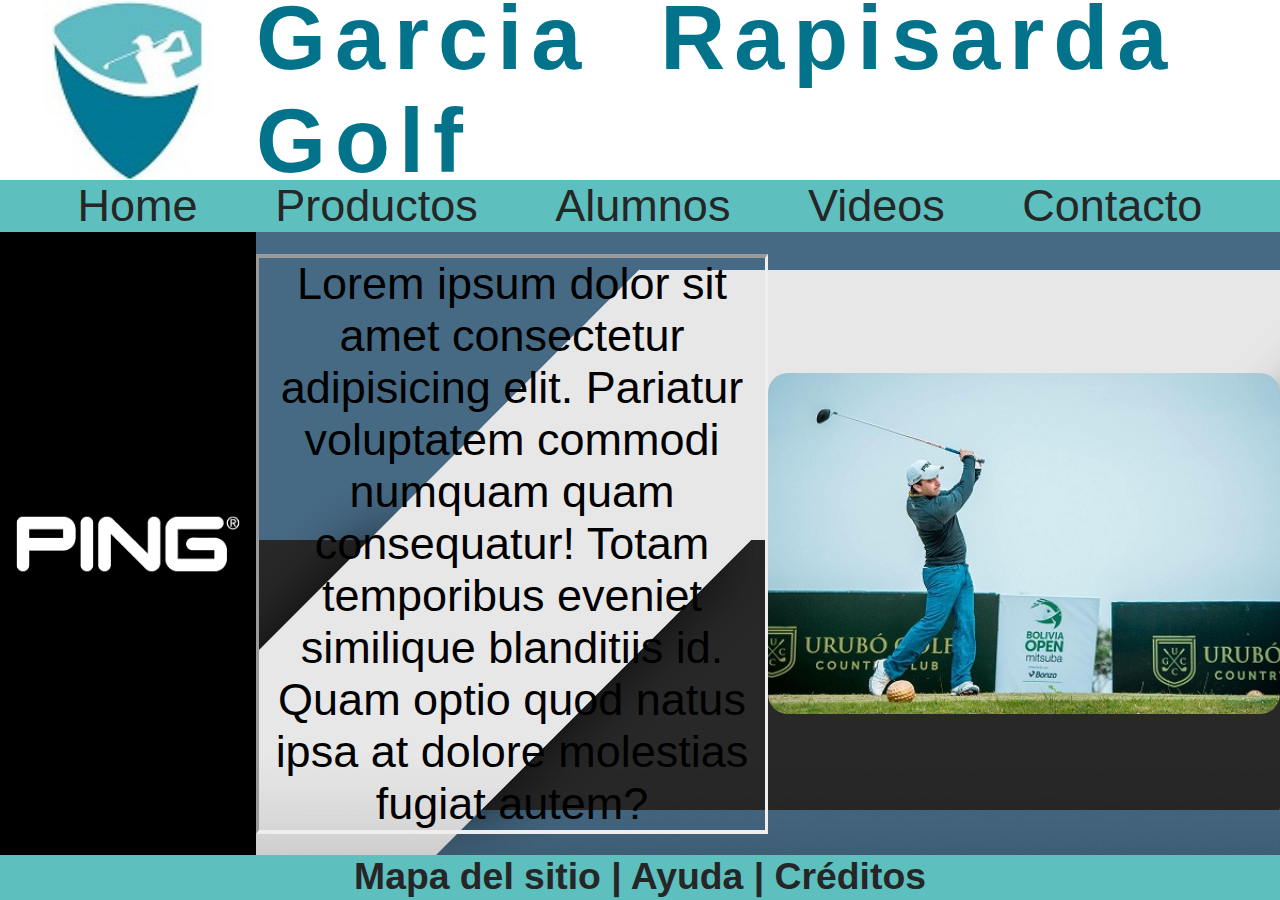
<file: index.html>
<!DOCTYPE html>
<html lang="es">
<head>
    <meta charset="UTF-8">
    <meta http-equiv="X-UA-Compatible" content="IE=edge">
    <meta name="viewport" content="width=device-width, initial-scale=1.0">
    <title>Garcia Rapisarda Golf</title>
    <link rel="icon" type="image/png" href="images/Logo.png">
    <link rel="stylesheet" href="css/style.css">
    <link rel="preconnect" href="https://fonts.googleapis.com">
    <link rel="preconnect" href="https://fonts.gstatic.com" crossorigin>
    <link href="https://fonts.googleapis.com/css2?family=Metal&display=swap" rel="stylesheet">
</head>

<body class="grid-area">
     
    <header class="header"> 
        <h1 class="header__title">Garcia Rapisarda Golf</h1>  
    </header>
    <div class="logo">
        <img class="header__logo" src="images/Logohead.png" alt="Logo">
    </div>
    <nav class="nav">
        <ul class="nav__links">
            <li class="nav__item nav__item--transform">
                <a class="nav__link"  href="index.html">Home</a>
            </li>
            <li class="nav__item nav__item--transform">
                <a class="nav__link" href="pages\productos.html">Productos</a>
            </li>
            <li class="nav__item nav__item--transform">
                <a class="nav__link" href="pages\alumnos.html">Alumnos</a>
            </li>
            <li class="nav__item nav__item--transform">
                <a class="nav__link" href="pages\videos.html">Videos</a>
            </li>
            <li class="nav__item nav__item--transform">
                <a class="nav__link" href="pages\contacto.html">Contacto</a>
            </li>
        </ul>
    </nav>       
    <main class="main">
        <div class="contenedor">
                <p>Lorem ipsum dolor sit amet consectetur adipisicing elit. Pariatur voluptatem commodi numquam quam consequatur! Totam temporibus eveniet similique blanditiis id. Quam optio quod natus ipsa at dolore molestias fugiat autem?</p>
        </div>    
        
    </main>
    <aside class="publicidad">
        <div class="imagenping">
            <img src="images/ping.png" alt="publicidad">
        </div>
    </aside>
    <section class="imagen">
        <div class="imagenPortada">
            <img src="images\golf.jpg" alt="Imagen Golf">
        </div> 
    </section>
    <footer class="footer">
        <h5>Mapa del sitio | Ayuda | Créditos</h5>
    </footer>
    
</body>
</html>
</file>
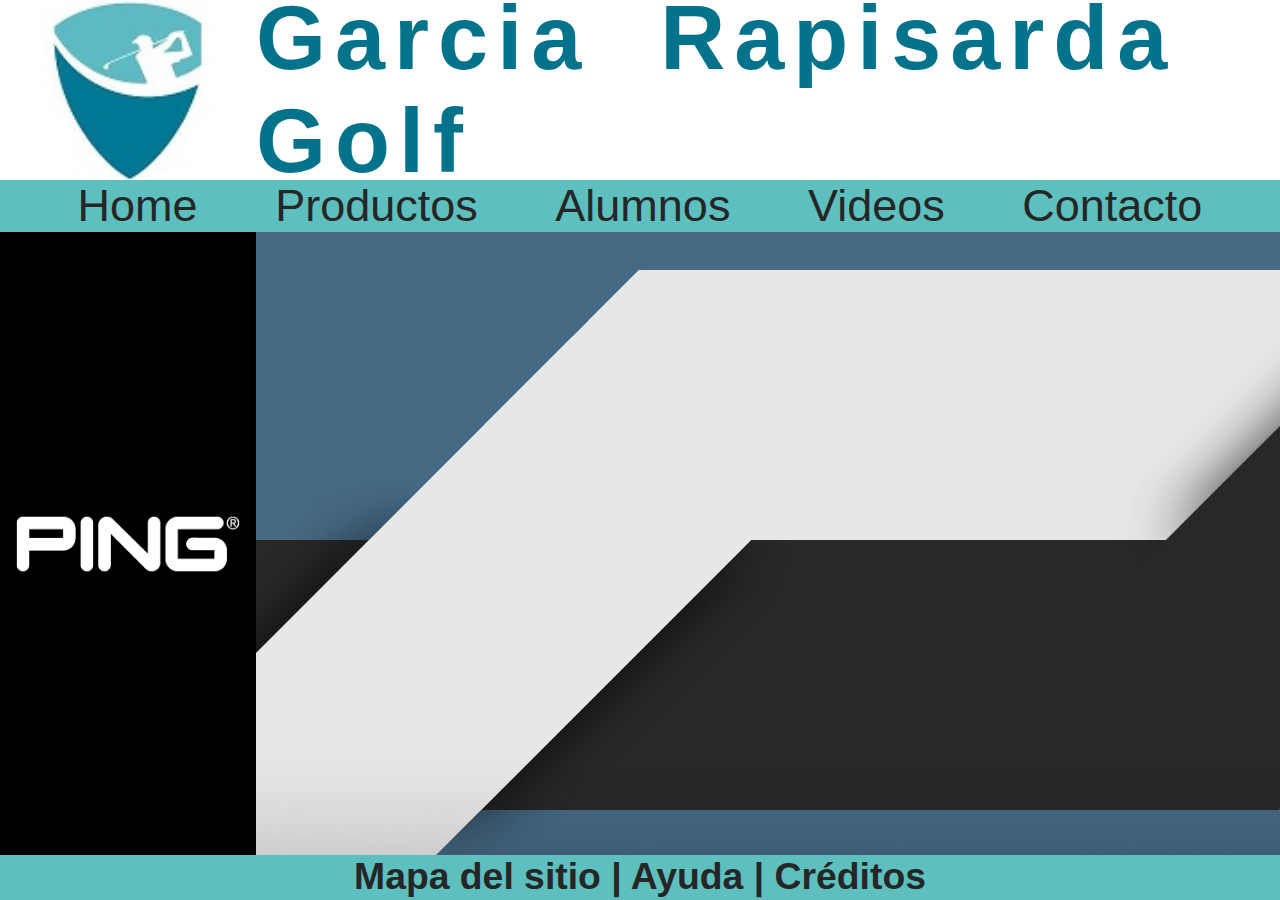
<file: pages/alumnos.html>
<!DOCTYPE html>
<html lang="es">
<head>
    <meta charset="UTF-8">
    <meta http-equiv="X-UA-Compatible" content="IE=edge">
    <meta name="viewport" content="width=device-width, initial-scale=1.0">
    <title>Alumnos</title>
    <link rel="icon" type="image/png" href="../images/Logo.png">
    <link rel="stylesheet" href="../css/style.css">
    <link rel="preconnect" href="https://fonts.googleapis.com">
    <link rel="preconnect" href="https://fonts.gstatic.com" crossorigin>
    <link href="https://fonts.googleapis.com/css2?family=Metal&display=swap" rel="stylesheet">
</head>
<body class="grid-area">
    <header class="header"> 
        <h1 class="header__title">Garcia Rapisarda Golf</h1>  
    </header>
    <div class="logo">
        <img class="header__logo" src="../images/Logohead.png" alt="Logo">
    </div>
    <nav class="nav">
        <ul class="nav__links">
            <li class="nav__item nav__item--transform">
                <a class="nav__link"  href="../index.html">Home</a>
            </li>
            <li class="nav__item nav__item--transform">
                <a class="nav__link" href="../pages/productos.html">Productos</a>
            </li>
            <li class="nav__item nav__item--transform">
                <a class="nav__link" href="../pages/alumnos.html">Alumnos</a>
            </li>
            <li class="nav__item nav__item--transform">
                <a class="nav__link" href="../pages/videos.html">Videos</a>
            </li>
            <li class="nav__item nav__item--transform">
                <a class="nav__link" href="../pages/contacto.html">Contacto</a>
            </li>
        </ul>
    </nav> 
    <main>

    </main>
    <aside class="publicidad">
        <div class="imagenping">
            <img src="../images/ping.png" alt="publicidad">
        </div>
    </aside>
    
    <footer class="footer">
        <h5>Mapa del sitio | Ayuda | Créditos</h5>
    </footer>
    
</body>
</html>
</file>
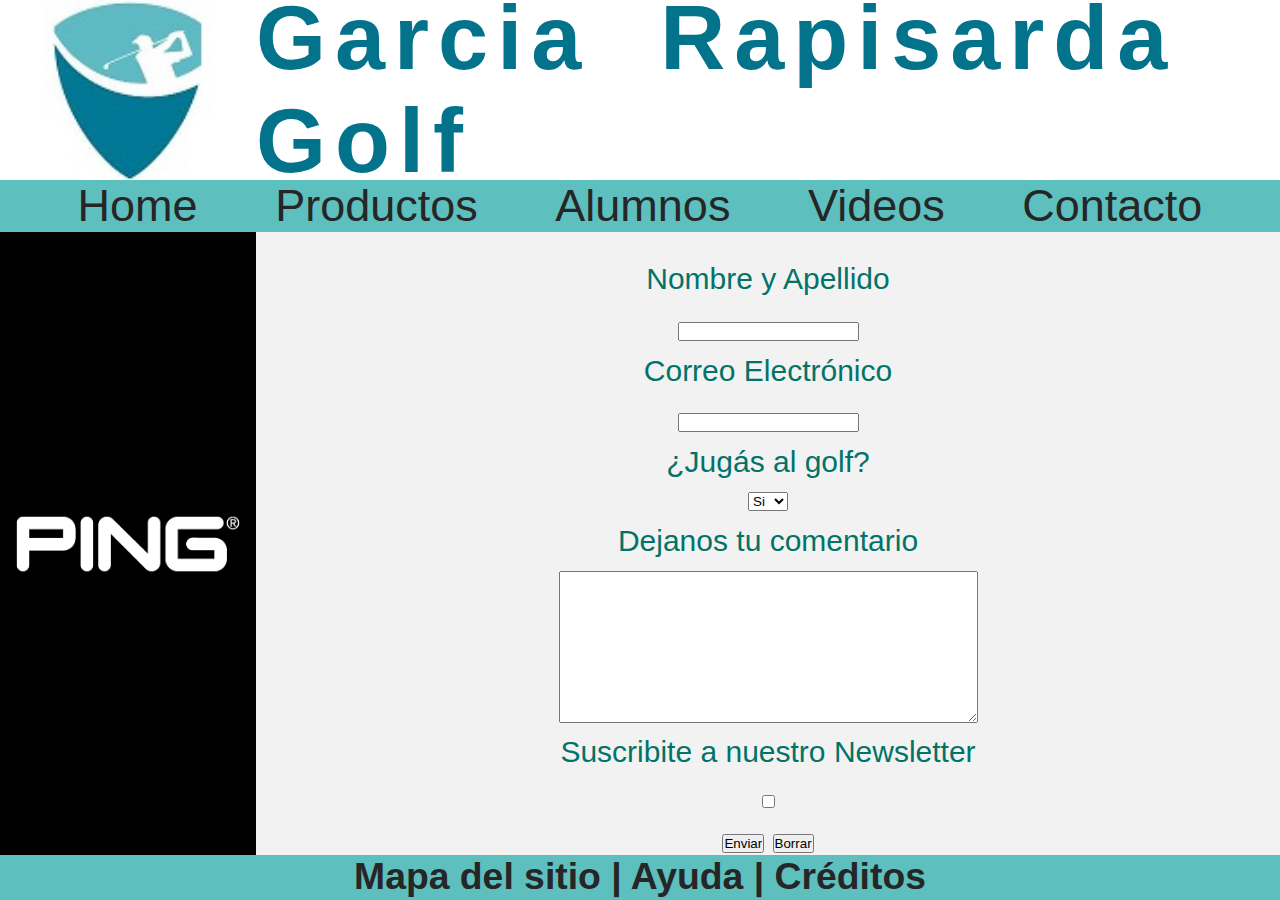
<file: pages/contacto.html>
<!DOCTYPE html>
<html lang="es">

<head>
    <meta charset="UTF-8">
    <meta http-equiv="X-UA-Compatible" content="IE=edge">
    <meta name="viewport" content="width=device-width, initial-scale=1.0">
    <title>Contacto</title>
    <link rel="icon" type="image/png" href="../images/Logo.png">
    <link rel="stylesheet" href="../css/style.css">
    <link rel="preconnect" href="https://fonts.googleapis.com">
    <link rel="preconnect" href="https://fonts.gstatic.com" crossorigin>
    <link href="https://fonts.googleapis.com/css2?family=Metal&display=swap" rel="stylesheet">
</head>

<body class="grid-area__contacto">
    <header class="header">
        <h1 class="header__title">Garcia Rapisarda Golf</h1>
    </header>
    <div class="logo">
        <img class="header__logo" src="../images/Logohead.png" alt="Logo">
    </div>
    <nav class="nav">
        <ul class="nav__links">
            <li class="nav__item nav__item--transform">
                <a class="nav__link" href="../index.html">Home</a>
            </li>
            <li class="nav__item nav__item--transform">
                <a class="nav__link" href="../pages/productos.html">Productos</a>
            </li>
            <li class="nav__item nav__item--transform">
                <a class="nav__link" href="../pages/alumnos.html">Alumnos</a>
            </li>
            <li class="nav__item nav__item--transform">
                <a class="nav__link" href="../pages/videos.html">Videos</a>
            </li>
            <li class="nav__item nav__item--transform">
                <a class="nav__link" href="../pages/contacto.html">Contacto</a>
            </li>
        </ul>
    </nav>

    <main class="formularioContacto">
        <div class="contenedorFormulario">
            <form class="formulario" action="">
                <div class="etiquetaFormulario">Nombre y Apellido</div>
                <label for="nombre"></label>
                <input class="textNombre" type="text" name="nombre" id="">
                <div>Correo Electrónico</div>
                <label for="correo"></label>
                <input type="email" name="correo" id="">
                <div>¿Jugás al golf?</div>
                <select name="golf" id="">
                    <option value="S">Si</option>
                    <option value="N">No</option>
                </select>
                <div>Dejanos tu comentario</div>
                <textarea class="textInput" name="" id="" cols="50" rows="10"></textarea>
                <div>Suscribite a nuestro Newsletter</div>
                <label for="newsletter"></label>
                <input type="checkbox" name="newsletter" value="1">
                <div>
                    <label for="Enviar"></label>
                    <input type="submit" value="Enviar">
                    <label for="Borrar"></label>
                    <input type="reset" value="Borrar">
                </div>
            </form>
        </div>
    </main>
    <aside class="publicidad">
        <div class="imagenping">
            <img src="../images/ping.png" alt="publicidad">
        </div>
    </aside>



    <footer class="footer">
        <h5>Mapa del sitio | Ayuda | Créditos</h5>
    </footer>
</body>

</html>
</file>
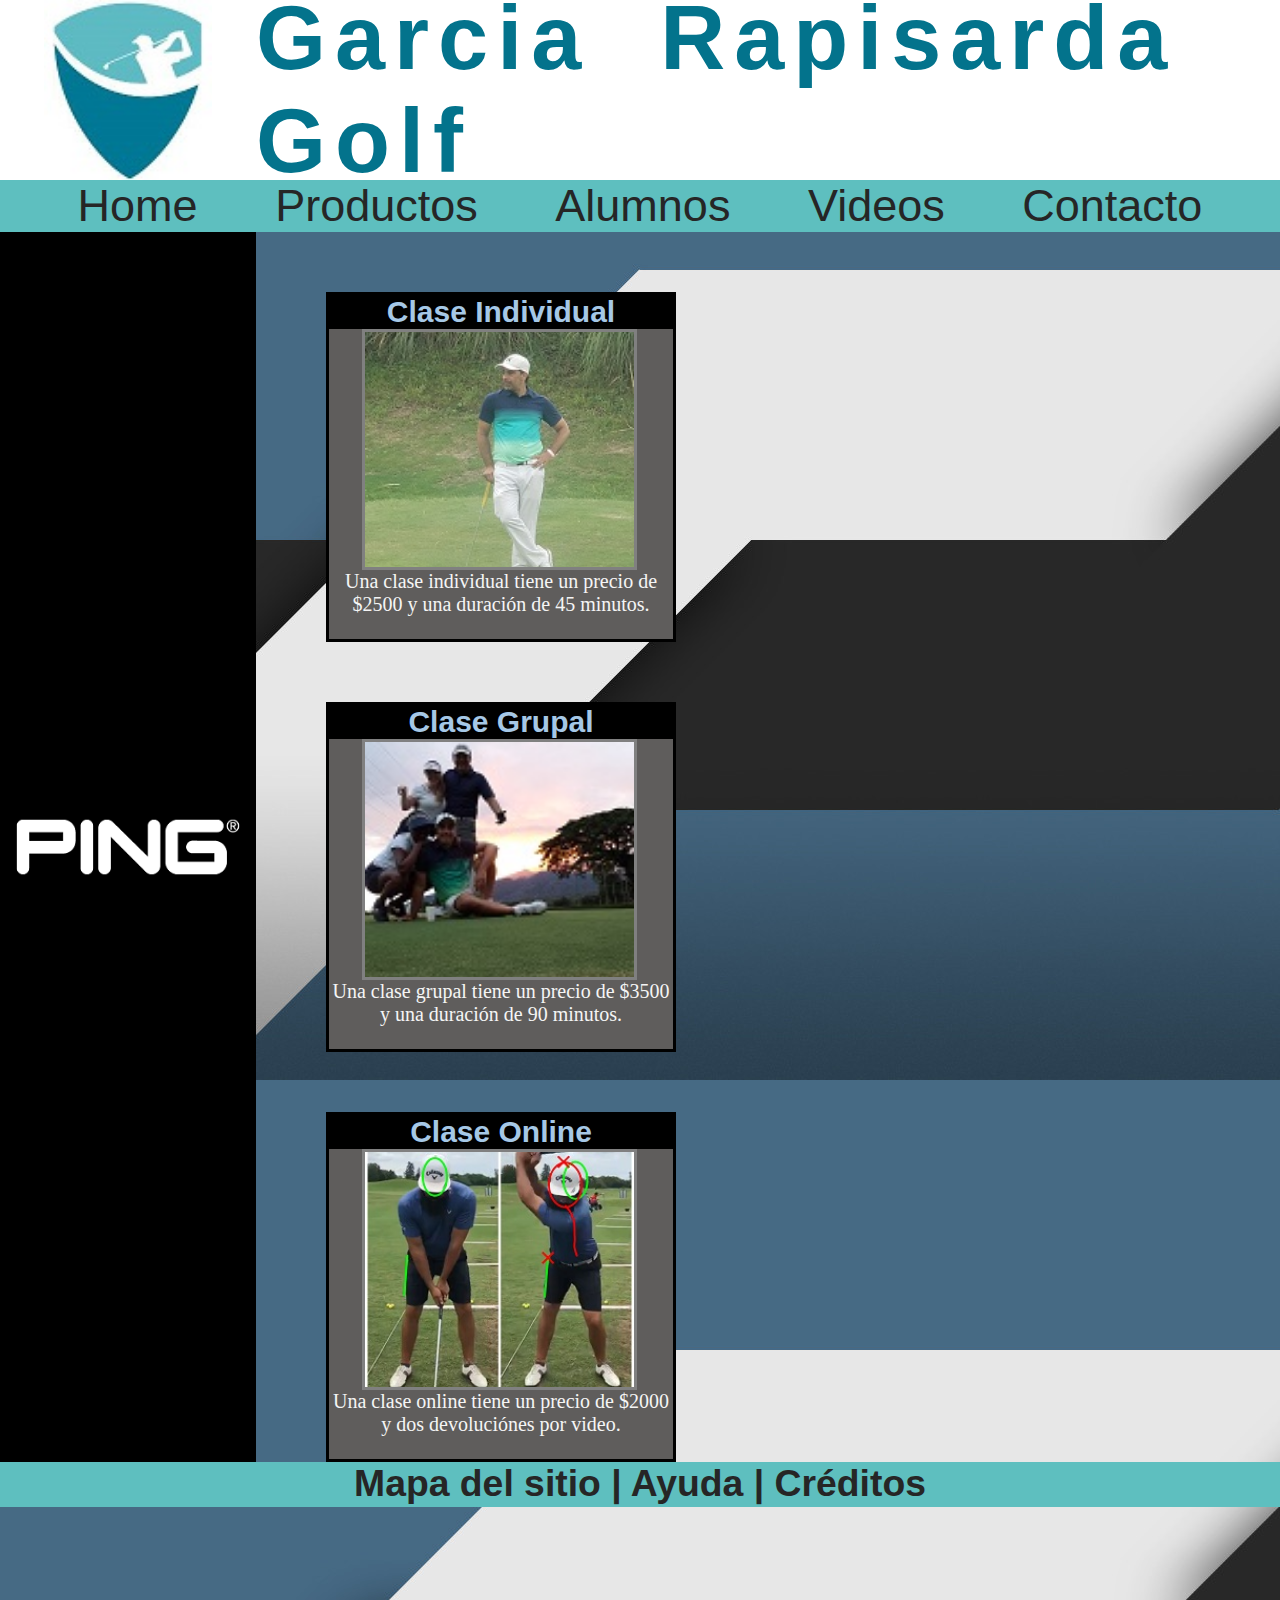
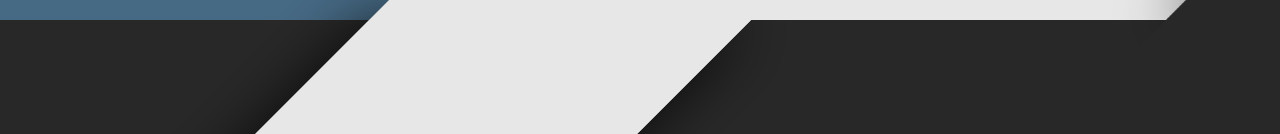
<file: pages/productos.html>
<!DOCTYPE html>
<html lang="es">
<head>
    <meta charset="UTF-8">
    <meta http-equiv="X-UA-Compatible" content="IE=edge">
    <meta name="viewport" content="width=device-width, initial-scale=1.0">
    <title>Productos</title>
    <link rel="icon" type="image/png" href="../images/Logo.png">
    <link rel="stylesheet" href="../css/style.css">
    <link rel="preconnect" href="https://fonts.googleapis.com">
    <link rel="preconnect" href="https://fonts.gstatic.com" crossorigin>
    <link href="https://fonts.googleapis.com/css2?family=Metal&display=swap" rel="stylesheet">
</head>
<body class="grid-area">
    <header class="header"> 
        <h1 class="header__title">Garcia Rapisarda Golf</h1>  
    </header>
    <div class="logo">
        <img class="header__logo" src="../images/Logohead.png" alt="Logo">
    </div>
    <nav class="nav">
        <ul class="nav__links">
            <li class="nav__item nav__item--transform">
                <a class="nav__link"  href="../index.html">Home</a>
            </li>
            <li class="nav__item nav__item--transform">
                <a class="nav__link" href="../pages/productos.html">Productos</a>
            </li>
            <li class="nav__item nav__item--transform">
                <a class="nav__link" href="../pages/alumnos.html">Alumnos</a>
            </li>
            <li class="nav__item nav__item--transform">
                <a class="nav__link" href="../pages/videos.html">Videos</a>
            </li>
            <li class="nav__item nav__item--transform">
                <a class="nav__link" href="../pages/contacto.html">Contacto</a>
            </li>
        </ul>
    </nav> 
    <main>
        <div class="producto1">
            <div class="card__header">
                <h4>Clase Individual</h4>
            </div>
            <div class="card__img">
                 <img src="../images/imgindividual.jpg" alt="clase individual">
            </div>
            <div class="card__body">
                 <p>Una clase individual tiene un precio de $2500 y una duración de 45 minutos.</p>
            </div>
        </div>
        
        <div class="producto2">
            <div class="card__header">
                <h4>Clase Grupal</h4>
            </div>
            <div class="card__img">
                <img src="../images/imggrupal.jpg" alt="clase grupal">
            </div>
            <div class="card__body">
                <p>Una clase grupal tiene un precio de $3500 y una duración de 90 minutos.</p>
            </div>
        </div>
        <div class="producto3">
            <div class="card__header">
                <h4>Clase Online</h4>
            </div>
            <div class="card__img">
                <img src="../images/imgonline.jpg" alt="clase online">
            </div>
            <div class="card__body">
                <p>Una clase online tiene un precio de $2000 y dos devoluciónes por video.</p>
            </div>
        </div>
    </main>
    <aside class="publicidad">
        <div class="imagenping">
            <img src="../images/ping.png" alt="publicidad">
        </div>
    </aside>
    
    
    
    <footer class="footer">
        <h5>Mapa del sitio | Ayuda | Créditos</h5>
    </footer>
</body>
</html>
</file>
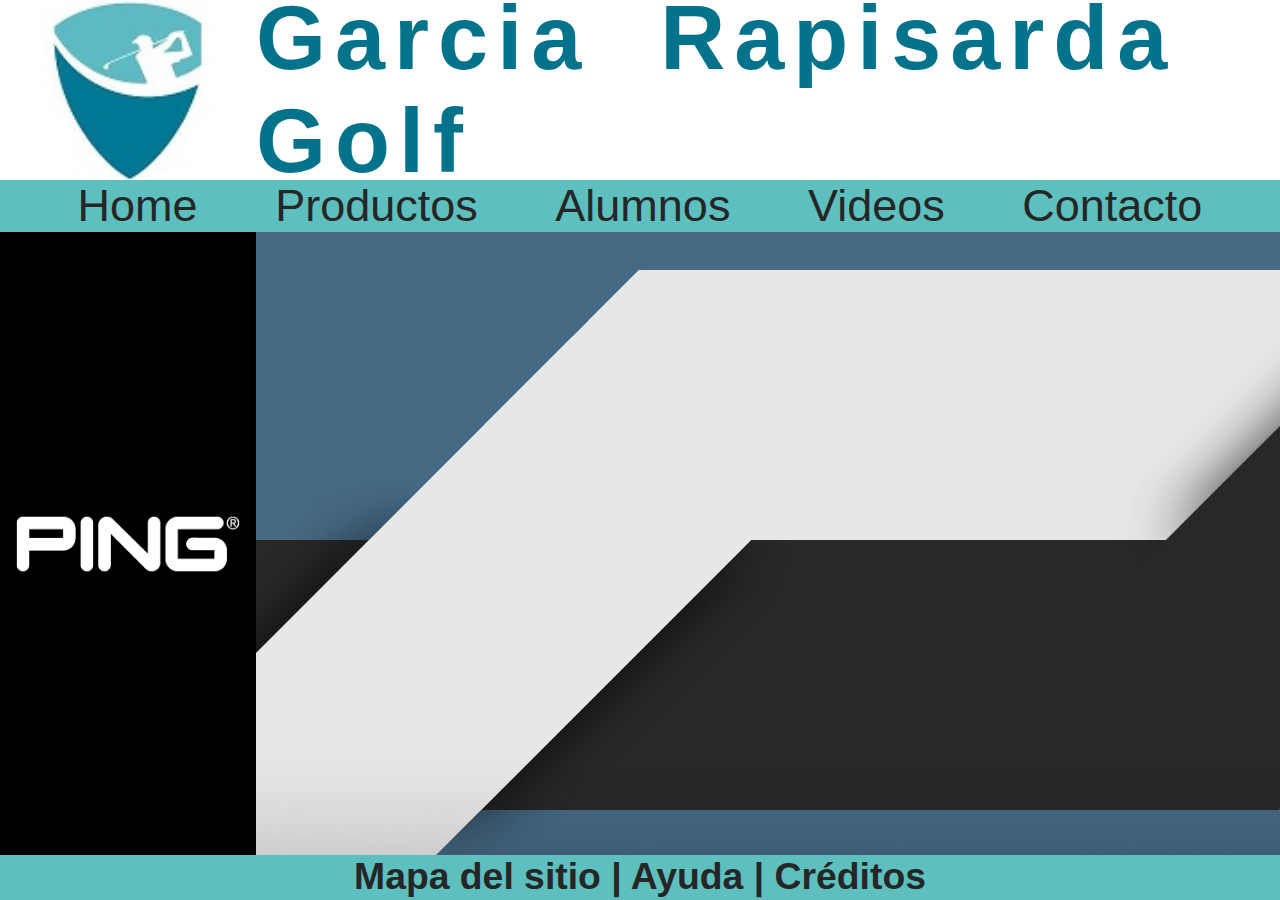
<file: pages/videos.html>
<!DOCTYPE html>
<html lang="es">
<head>
    <meta charset="UTF-8">
    <meta http-equiv="X-UA-Compatible" content="IE=edge">
    <meta name="viewport" content="width=device-width, initial-scale=1.0">
    <title>Videos</title>
    <link rel="icon" type="image/png" href="../images/Logo.png">
    <link rel="stylesheet" href="../css/style.css">
    <link rel="preconnect" href="https://fonts.googleapis.com">
    <link rel="preconnect" href="https://fonts.gstatic.com" crossorigin>
    <link href="https://fonts.googleapis.com/css2?family=Metal&display=swap" rel="stylesheet">
</head>
<body class="grid-area">
    <header class="header"> 
        <h1 class="header__title">Garcia Rapisarda Golf</h1>  
    </header>
    <div class="logo">
        <img class="header__logo" src="../images/Logohead.png" alt="Logo">
    </div>
    <nav class="nav">
        <ul class="nav__links">
            <li class="nav__item nav__item--transform">
                <a class="nav__link"  href="../index.html">Home</a>
            </li>
            <li class="nav__item nav__item--transform">
                <a class="nav__link" href="../pages/productos.html">Productos</a>
            </li>
            <li class="nav__item nav__item--transform">
                <a class="nav__link" href="../pages/alumnos.html">Alumnos</a>
            </li>
            <li class="nav__item nav__item--transform">
                <a class="nav__link" href="../pages/videos.html">Videos</a>
            </li>
            <li class="nav__item nav__item--transform">
                <a class="nav__link" href="../pages/contacto.html">Contacto</a>
            </li>
        </ul>
    </nav> 
    <main>

    </main>
    <aside class="publicidad">
        <div class="imagenping">
            <img src="../images/ping.png" alt="publicidad">
        </div>
    </aside>
    
    <footer class="footer">
        <h5>Mapa del sitio | Ayuda | Créditos</h5>
    </footer>
    
</body>
</html>
</file>
<file: css/style.css>
*{
    padding: 0;
    margin: 0;
    box-sizing: border-box;   
}

/* HEADER */
.header {
    
    background-color: white;
    grid-area: encabezado;
    display: flex;
    justify-content: center;
    align-items: center;
    
    

    
}
.header h1 {
    word-spacing: 4vh;
    letter-spacing: 1vh;
    font-family: 'Segoe UI', Tahoma, Geneva, Verdana, sans-serif;
    font-size: 10vh;
    color: #03738C;
}
.logo {
    grid-area: logo;
    height: 100%;
    width: auto;
    display: flex;
    justify-content: center;
    align-items: center;
    background-color: white;
}
.logo img {
    height: 100%;
    display: flex;
    justify-content: center;
    align-items: center;
}



/* BODY */
body {
    background-image: url(../images/fondo2.jpg);
    background-size: auto; 
}
/* GRID LAYOUT */
.grid-area {
    height: 100vh;
    width: auto;
    display: grid;
    grid-template-areas: 
    "logo encabezado encabezado"
    "nav nav nav"
    "publicidad parrafo imagen"
    "pie pie pie";
    grid-template-columns: 20% 40% 40%;
    grid-template-rows: 20% 0.2fr 3fr 5%;
    
    
}
.grid-area__contacto {
    height: 100vh;
    width: auto;
    display: grid;
    grid-template-areas: 
    "logo encabezado encabezado"
    "nav nav nav"
    "publicidad formulario formulario"
    "pie pie pie";
    grid-template-columns: 20% 40% 40%;
    grid-template-rows: 20% 0.2fr 3fr 5%;
}

/* NAV */
.nav {
    background-color: #5EBFBF;
    grid-area: nav;    

}
.nav__links {
    list-style: none;
    height: 100%;
    display: flex;
    justify-content: space-evenly;    
    align-items: center;
    
}
.nav__item {
    transition: all 1s;
}
.nav__item--transform:hover {
    background-color: #F2F2F2;
    border-radius: 10px;
    border: solid black;
}



.nav__link {
    text-decoration: none;
    color: #262626;
    font-size: 5vh;    
    font-family: 'Gill Sans', 'Gill Sans MT', Calibri, 'Trebuchet MS', sans-serif;
}
/* ASIDE */
.publicidad {
    grid-area: publicidad;
    background-color: black;
    
}
.imagenping {
    height: 100%;
    display: flex;
    align-items: center;
    justify-content: center;
}
.imagenping img {
    
    width: 100%;
    align-content: center;
    justify-items: center;
    
    
}



/* MAIN */
.main {
    grid-area: parrafo;    
}
.contenedor {
    height: 100%;
    display: flex;
    justify-content: center;
    align-items: center;
    
}
.contenedor p {
    border-bottom: 4px solid;
    border-top: 4px solid; 
    border-style: inset;   
    font-size: 5vh;
    font-family: 'Gill Sans', 'Gill Sans MT', Calibri, 'Trebuchet MS', sans-serif;
    text-align: center;
    justify-content: center;
    
}
/* IMAGEN */
.imagen {
    grid-area: imagen;
}
.imagenPortada {
    height: 100%;
    display: flex;
    justify-content: center;
    align-items: center;
}
.imagenPortada img {
    width: 100%;
    display: flex;
    justify-content: center;
    border-radius: 20px;
}



/* FORMULARIO */
.formularioContacto {
    grid-area: formulario;
    background-color: #F2F2F2;
}
.contenedorFormulario {
    height: 100%;
    width: auto;
    padding-top: 30px;
}
.formulario {
    height: 100%;
    width: auto;
    
    display: flex;
    flex-direction: column;
    
    justify-content:space-between;
    align-items: center;
    
    color:#027368 ;
   
    font-size: 30px;
    font-family: Impact, Haettenschweiler, 'Arial Narrow Bold', sans-serif;
}



/* PRODUCTOS*/
.producto1 {
    
    border: solid 3px;
    background-color: rgb(95, 93, 92);
    height: 350px;
    width: 350px;
    display: inline-block;
    margin-top: 60px;
    margin-right: 12px;
    margin-left: 70px;
}
.producto2 {
    
    border: solid 3px;
    background-color: rgb(95, 93, 92);
    height: 350px;
    width: 350px;
    
    margin-top: 60px;
    margin-right: 12px;
    margin-left: 70px;
}
.producto3 {
   
    border: solid 3px;
    background-color: rgb(95, 93, 92);
    height: 350px;
    width: 350px;
    
    margin-top: 60px;
    margin-right: 12px;
    margin-left: 70px;
}
.card__header {
    text-align: center;
    font-family: sans-serif;
    font-size: 30px;
    background-color: black;
    color: rgb(166, 200, 230);
}
.card__img {
    height: 70%;
    width: 80%;
    overflow: hidden;
    margin-left: 33px;    
}
.card__img img {
    height: 100%;
    width: 100%;
    object-fit: cover;
    border: solid grey;
}


.card__body {
    height: 100%;
    width: auto;
    
}
.card__body p {
    text-align: center;
    font-size: 20px;
    font-family: Cambria, Cochin, Georgia, Times, 'Times New Roman', serif;
    color: whitesmoke;
} 



/* FOOTER */
.footer {
    grid-area: pie;
    display: flex;
    justify-content: center;
    align-items: stretch;
    color: #262626;
    font-size: 5vh;
    font-family: 'Gill Sans', 'Gill Sans MT', Calibri, 'Trebuchet MS', sans-serif;
    background-color: #5EBFBF;
}
/* MOBILE */
@media screen and (max-width:1024px) {
.header h1 {
    font-size: 8vh
}
.nav__link {
    font-size: 4vh;
} 
.contenedor p {
    font-size: 4vh;
}
.footer {
    font-size: 4vh;
}   
}

@media screen and (max-width:768px) {
.header h1 {
    font-size: 4vh;
}
.nav__link {
    font-size: 3.5vh;
}
.contenedor p {
    font-size: 4.5vh;
}
.footer {
    font-size: 3.5vh;
}
}

@media screen and (max-width: 480px) {        


.grid-area {
    height: 100%;
    width: 100%;
    grid-template-areas: 
    "logo encabezado"
    "nav nav"
    "parrafo imagen"
    "publicidad publicidad"
    "pie pie";  
    grid-template-rows: 10% 5% auto 7% 5%;
    grid-template-columns: 50% 50%;                
    }
.grid-area__contacto {
    height: 100%;
    width: 100%;
    grid-template-areas: 
    "logo encabezado"
    "nav nav"
    "formulario formulario"
    "publicidad publicidad"
    "pie pie";  
    grid-template-rows: 10% 5% auto 7% 5%;
    grid-template-columns: 50% 50%;
    
}
.formulario {
    margin-left: 30px;
    
}
.formulario textarea {
    columns: 30;
}
.header h1 {
    font-size: 3vh;
    text-align: center;
    
}
.nav__link {
    font-size: 3vh;
}
.contenedor p {
    font-size: 4vh;
}
.imagenping img {
    width: auto;
    display: flex;
    align-self: stretch;
    
}
.footer {
    font-size: 3vh;
    align-items: center;
}
    
}
</file>
